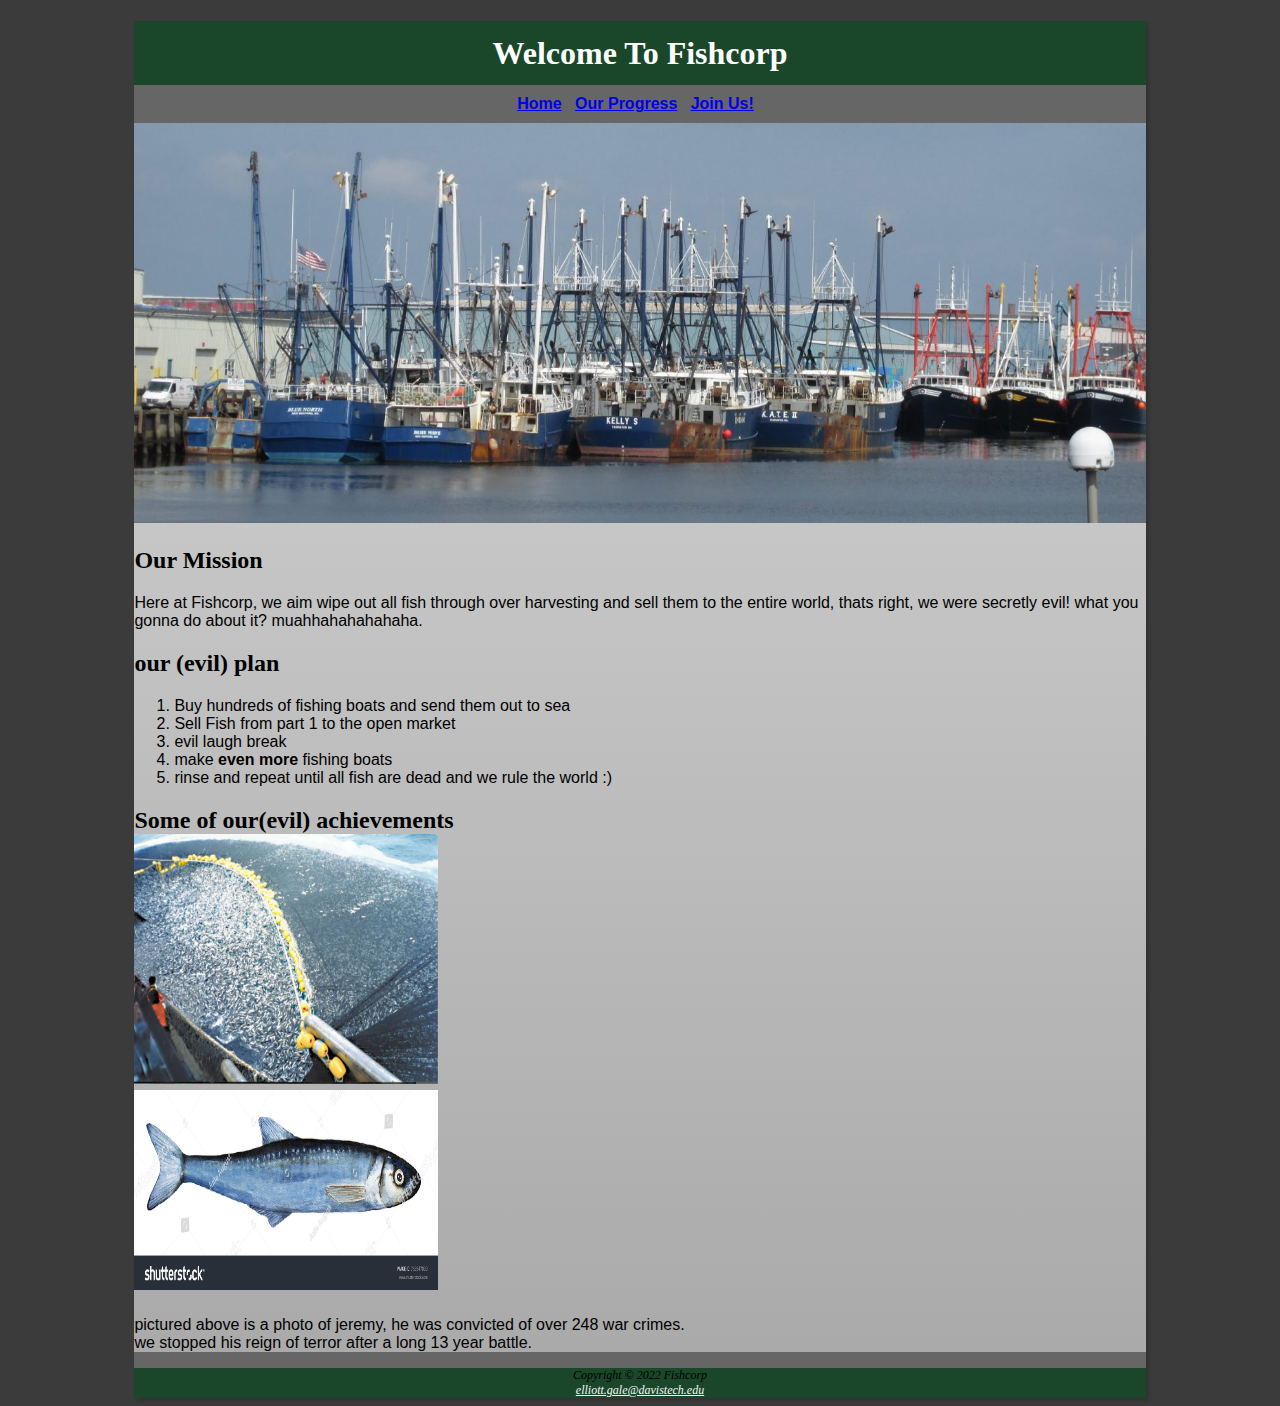
<file: index.html>
<!DOCTYPE html>
<html lang="en">
<head>
    <meta charset="UTF-8">
    <meta http-equiv="X-UA-Compatible" content="IE=edge">
    <meta name="viewport" content="width=device-width, initial-scale=1.0">
    <link href="fishco.css" rel="stylesheet">
    <title>FishCorp Home</title>
</head>
<body>
    <div id="wrapper">
    <header>
        <h1>Welcome To Fishcorp</h1>
    </header>
    <nav>
        <a href="index.html">Home</a> &nbsp;
        <a href="fishkillings.html">Our Progress</a> &nbsp;
        <a href="joinus.html">Join Us!</a> &nbsp;
    </nav>
    <main>
        <div>
            <img src="images/FishingBoats.jpg" style="width:100%" height="400" alt="fishing boats" >
        </div>
        <h2>Our Mission</h2>
        <p>
            Here at Fishcorp, we aim wipe out all fish through over harvesting and sell them to the entire world, thats right, we were secretly
             evil! what you gonna do about it? muahhahahahahaha.
        </p>
        <h2>our (evil) plan</h2>
        <ol>
            <li>Buy hundreds of fishing boats and send them out to sea</li>
            <li>Sell Fish from part 1 to the open market</li>
            <li>evil laugh break</li>
            <li>make <b>even more</b> fishing boats</li>
            <li>rinse and repeat until all fish are dead and we rule the world :)</li>
        </ol>
        <h2>
            Some of our(evil) achievements<br>
            <img src="images/FishImage1.jpg" height="250" style="width:30%" alt="fish haul"><br>
            <img src="images/WarCriminal.jpg" height="200" style="width:30%" alt="Jeremy the war criminal"><br>
        </h2>
         <p>
              pictured above is a photo of jeremy, he was convicted of over 248 war crimes.<br> we stopped his reign of terror after a long 13 year battle.
         </p>
    </main>
    <footer>
            Copyright &copy; 2022 Fishcorp<br>
            <a href="mailto:elliott.gale@davistech.edu" style="color:whitesmoke;">
                elliott.gale@davistech.edu
            </a>
    </footer>
</div>
</body>
</html>
</file>
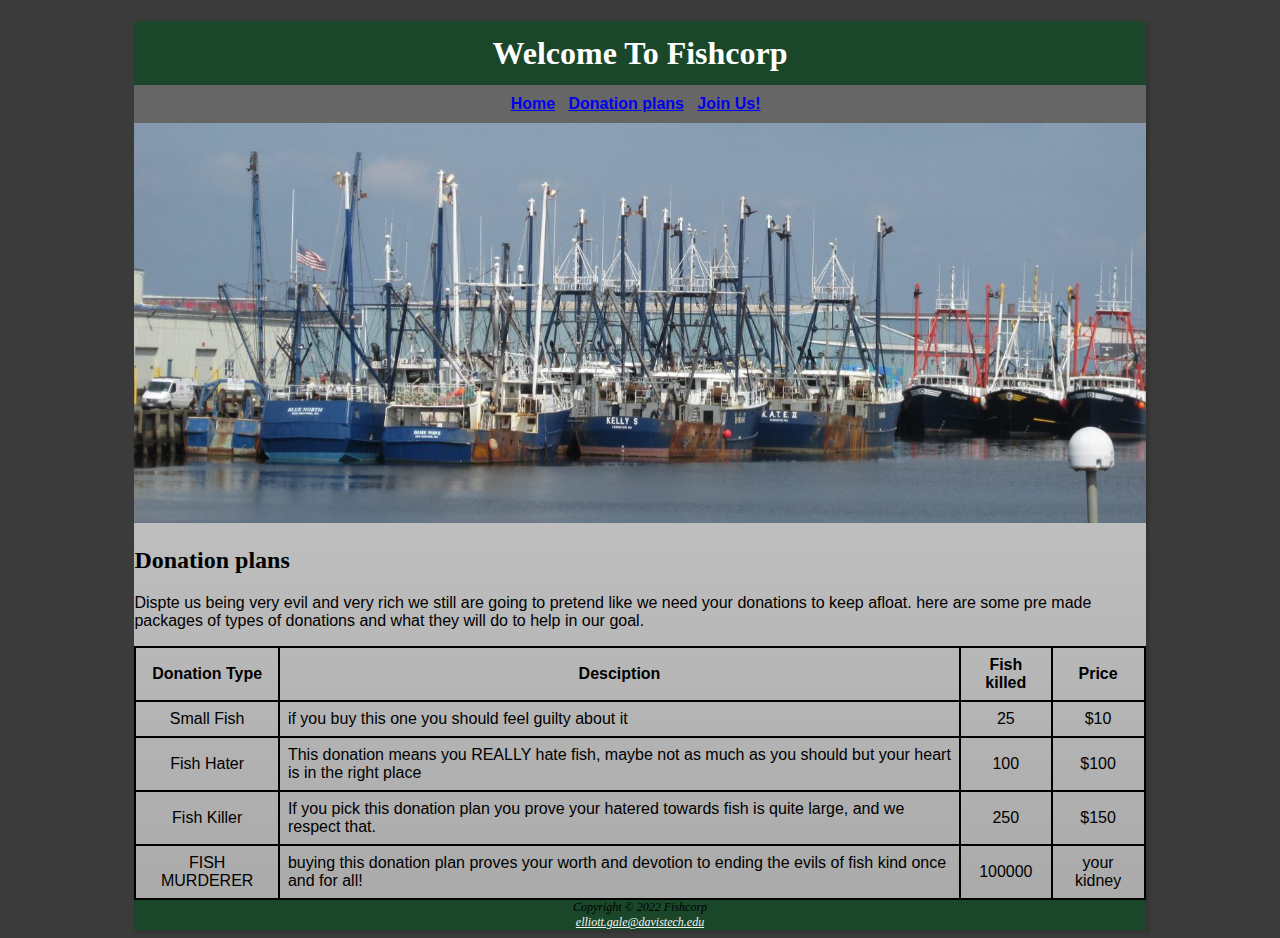
<file: fishkillings.html>
<!DOCTYPE html>
<html lang="en">
<head>
    <meta charset="UTF-8">
    <meta http-equiv="X-UA-Compatible" content="IE=edge">
    <meta name="viewport" content="width=device-width, initial-scale=1.0">
    <link href="fishco.css" rel="stylesheet">
    <title>FishCorp Home</title>
</head>
<body>
    <div id="wrapper">
    <header>
        <h1>Welcome To Fishcorp</h1>
    </header>
    <nav>
        <a href="index.html">Home</a> &nbsp;
        <a href="fishkillings.html">Donation plans</a> &nbsp;
        <a href="joinus.html">Join Us!</a> &nbsp;
    </nav>
    <main>
        <div>
            <img src="images/FishingBoats.jpg" style="width:100%" height="400" alt="fishing boats" >
        </div>
        <h2>Donation plans</h2>
        <p>Dispte us being very evil and very rich we still are going to pretend like we need your donations to keep afloat. here are some pre made packages of types of donations and what they will
            do to help in our goal.
        </p>
        
        <table>
            <tr>
                <th>Donation Type</th>
                <th>Desciption</th>
                <th>Fish killed</th>
                <th>Price</th>
            </tr>
            
            <tr>
                <td>Small Fish</td>
                <td class=text> if you buy this one you should feel guilty about it</td>
                <td>25</td>
                <td>$10</td>
            </tr>

            <tr>
                <td>Fish Hater</td>
                <td class=text> This donation means you REALLY hate fish, maybe not as much as you should but your heart is in the right place</td>
                <td>100</td>
                <td>$100</td>
            </tr>

            <tr>
                <td>Fish Killer</td>
                <td class=text> If you pick this donation plan you prove your hatered towards fish is quite large, and we respect that.</td>
                <td>250</td>
                <td>$150</td>
            </tr>

            <tr>
                <td>FISH MURDERER</td>
                <td class=text> buying this donation plan proves your worth and devotion to ending the evils of fish kind once and for all!</td>
                <td>100000</td>
                <td>your kidney</td>
            </tr>
        </table>
    </main>
    <footer>
            Copyright &copy; 2022 Fishcorp<br>
            <a href="mailto:elliott.gale@davistech.edu" style="color:whitesmoke;">
                elliott.gale@davistech.edu
            </a>
    </footer>
</div>
</body>
</html>
</file>
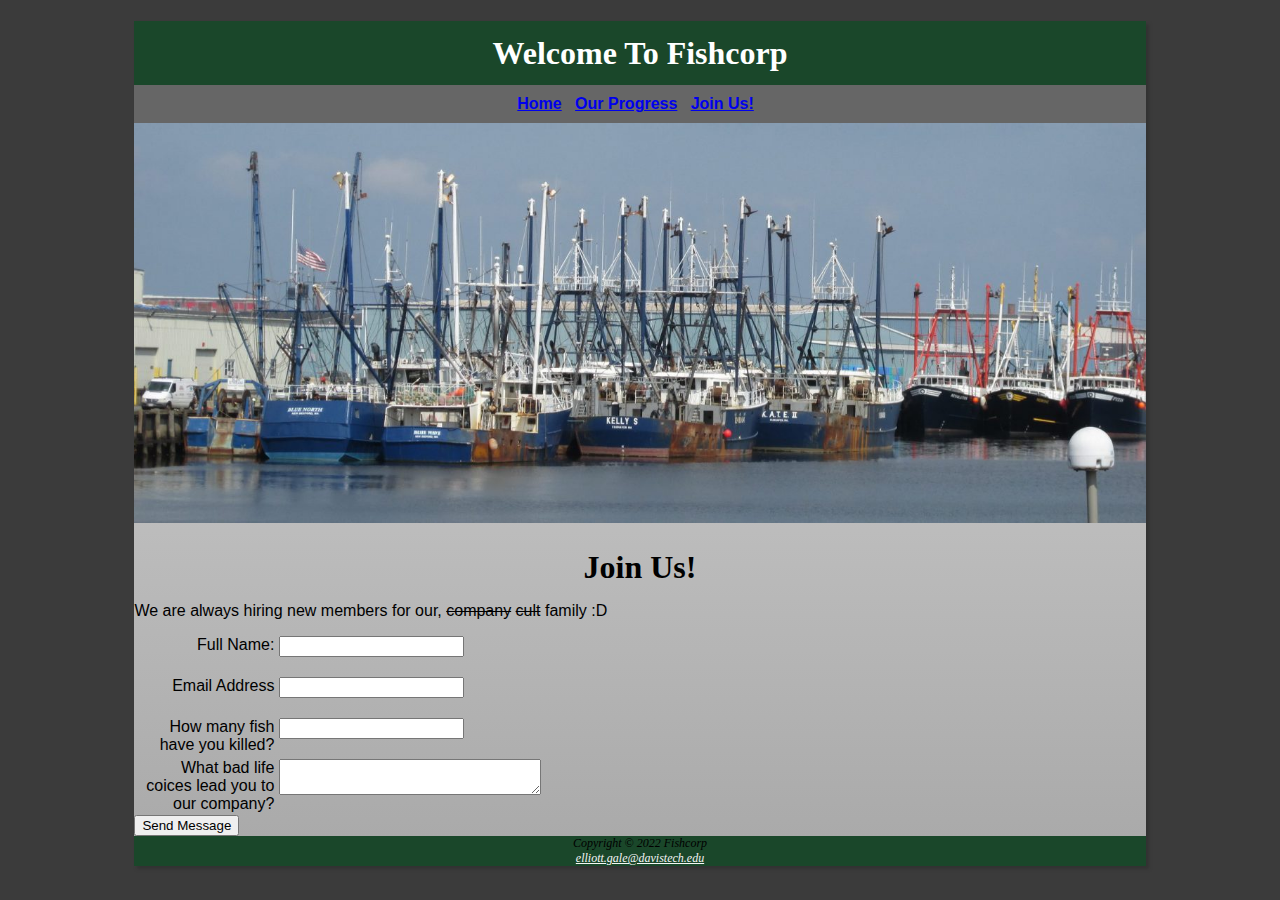
<file: joinus.html>
<!DOCTYPE html>
<html lang="en">
<head>
    <meta charset="UTF-8">
    <meta http-equiv="X-UA-Compatible" content="IE=edge">
    <meta name="viewport" content="width=device-width, initial-scale=1.0">
    <link href="fishco.css" rel="stylesheet">
    <title>FishCorp Home</title>
</head>
<body>
    <div id="wrapper">
    <header>
        <h1>Welcome To Fishcorp</h1>
    </header>
    <nav>
        <a href="index.html">Home</a> &nbsp;
        <a href="fishkillings.html">Our Progress</a> &nbsp;
        <a href="joinus.html">Join Us!</a> &nbsp;
    </nav>
    <main>
        <div>
            <img src="images/FishingBoats.jpg" style="width:100%" height="400" alt="fishing boats" >
        </div>
        <h1>Join Us!</h1>
        <P>We are always hiring new members for our, <s>company</s> <s>cult</s> family :D</P>
        <form action="https://webdevbasics.net/scripts/demo.php" method="post">

            <label for="Name">Full Name:</label>
            <input type="text" id="Name" name="Name">

            <label for="email">Email Address</label>
            <input type="email" id="email" name="email">

            <label for="KillCount">How many fish have you killed?</label>
            <input type="number" id="KillCount" name="KillCount" max="100">

            <label for="myComments">What bad life coices lead you to our company?</label>
            <textarea id="myComments" name="myComments" rows="2" cols="30"></textarea>




            <button type="submit">Send Message</button>
        </form>
    </main>
    <footer>
            Copyright &copy; 2022 Fishcorp<br>
            <a href="mailto:elliott.gale@davistech.edu" style="color:whitesmoke;">
                elliott.gale@davistech.edu
            </a>
    </footer>
</div>
</body>
</html>
</file>
<file: fishco.css>
body{
	background-color: #3b3b3b;
	color: black;
	font-family: Arial, Helvetica, sans-serif;
}

header{
	background-color: #1a472a;
	color: #FFFFFF;
	background-position: right;
    background-repeat: no-repeat;
	line-height: 400%;
	text-align: center;
}

nav{
	background-color:  #666666;
	font-weight: bold;
	padding: 10px;
	text-align: center;
}

main{
	background-image: linear-gradient(to bottom, #d4d4d4, #aaaaaa);
	
}

h1{
	margin-bottom: 0;
	font-family: Georgia, 'Times New Roman', Times, serif;
	text-align: center;
}

h2{
	color: black;
	font-family: Georgia, 'Times New Roman', Times, serif;
}

footer{
	font-size: 75%;
	font-style: italic;
	text-align: center;
	font-family: Georgia, 'Times New Roman', Times, serif;
	background-color: #1a472a;
}

#wrapper { 
	width: 80%;
	margin-left: auto;
	margin-right: auto;
	background-color: #666666;
	box-shadow: 3px 3px 3px #333333;
}
label{
	float: left;
	display: block;
	text-align: right;
	width: 140px;
	padding-right: 5px;
}
input{
	display: block;
	margin-bottom: 20px;
}
textarea{
	display: block;
	margin-bottom: 20px;
}
input[type="submit"]{
	margin-left: 140px;
}
table{
	border: 2px solid black;
	border-collapse: collapse;
}
td, th{
	padding: 0.5em;
	border: 2px solid black;
}
td{
	text-align: center;
}
.text{
	text-align: left;
}
</file>
